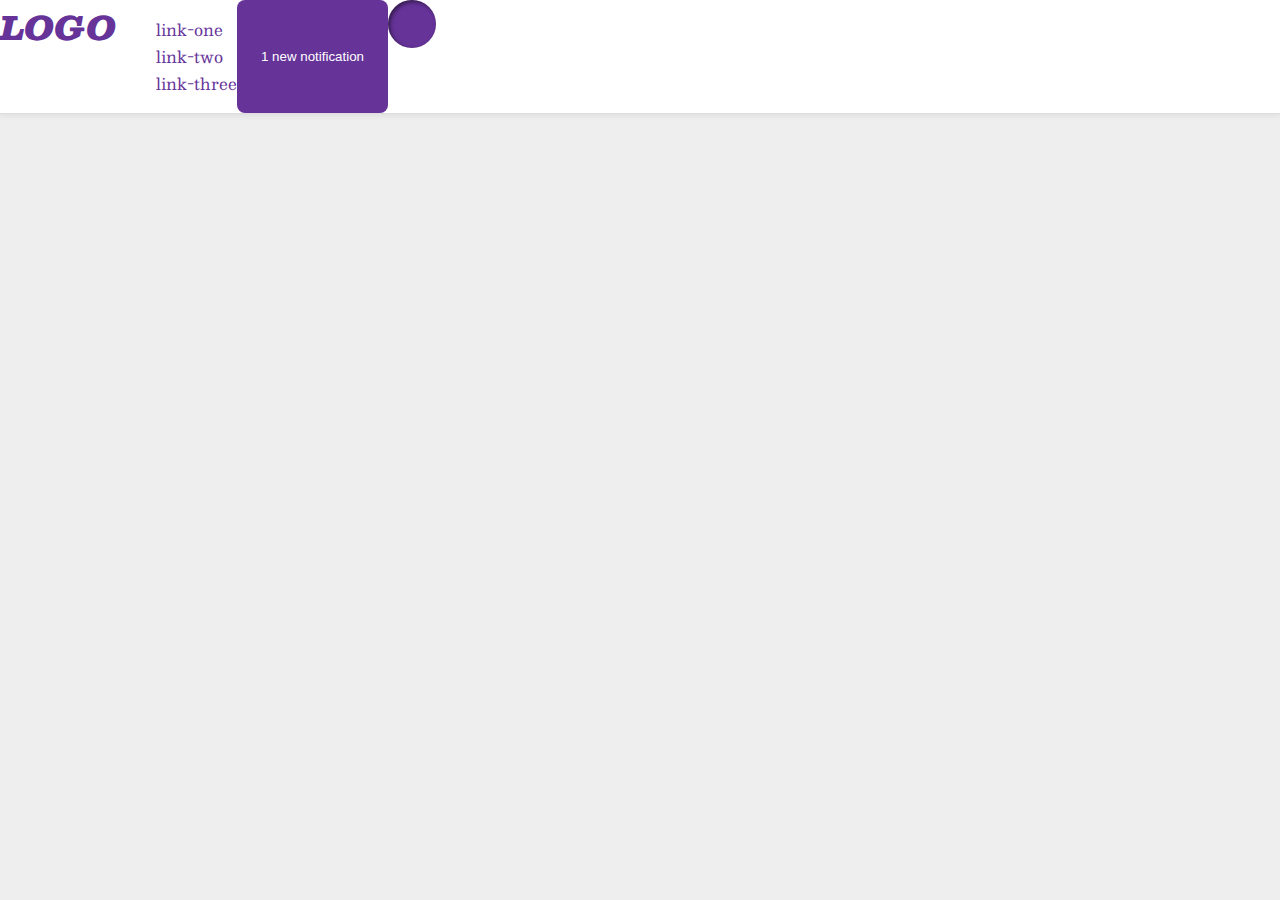
<file: foundations/flex/03-flex-header-2/index.html>
<!DOCTYPE html>
<html lang="en">
  <head>
    <meta charset="UTF-8">
    <meta http-equiv="X-UA-Compatible" content="IE=edge">
    <meta name="viewport" content="width=device-width, initial-scale=1.0">
    <title>Flex Header 2</title>
    <link rel="stylesheet" href="style.css">
  </head>
  <body>
    <div class="header">
      <div class="logo">
        LOGO
      </div>
      <ul class="links">
        <li><a href="https://google.com">link-one</a></li>
        <li><a href="https://google.com">link-two</a></li>
        <li><a href="https://google.com">link-three</a></li>
      </ul>
    <div class="right">
       <button class="notifications">
        1 new notification
       </button>
       <div class="profile-image"></div>
       </div>
    </div>
  </body>
</html>
</file>
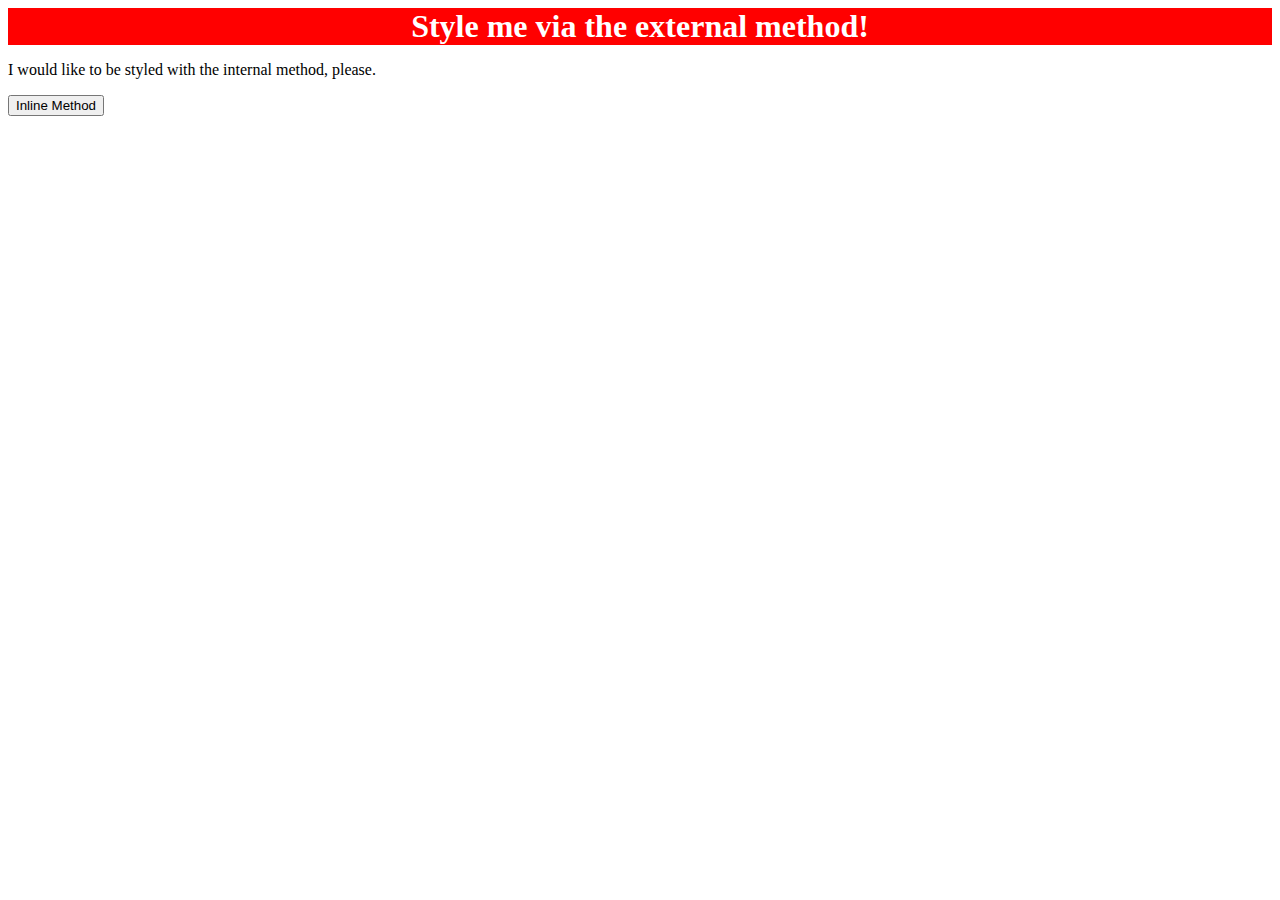
<file: foundations/intro-to-css/01-css-methods/index.html>
<!DOCTYPE html>
<html lang="en">
   <link rel="stylesheet" href="style.css"
  <head>
    <meta charset="UTF-8">
    <meta http-equiv="X-UA-Compatible" content="IE=edge">
    <meta name="viewport" content="width=device-width, initial-scale=1.0">
    <title>Methods for Adding CSS</title>
  </head>
  <body>
    <div>Style me via the external method!</div>
    <p>I would like to be styled with the internal method, please.</p>
    <button>Inline Method</button>
  </body>
</html>
</file>
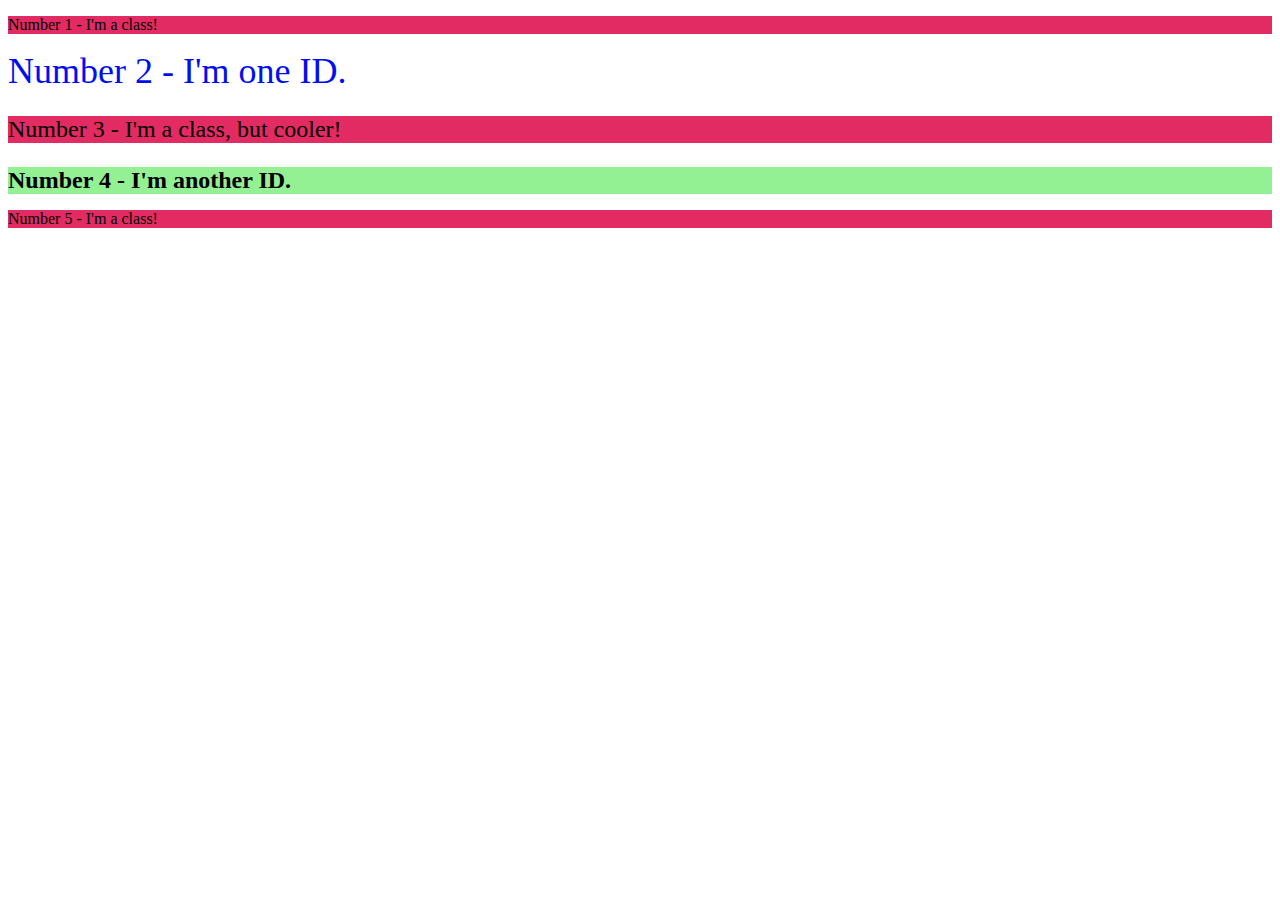
<file: foundations/intro-to-css/02-class-id-selectors/index.html>
<!DOCTYPE html>
<html lang="en">
  <head>
    <meta charset="UTF-8">
    <meta http-equiv="X-UA-Compatible" content="IE=edge">
    <meta name="viewport" content="width=device-width, initial-scale=1.0">
    <title>Class and ID Selectors</title>
    <link rel="stylesheet" href="style.css">
  </head>
  <body>
    <p class="odd">Number 1 - I'm a class!</p>
    <div id="second">Number 2 - I'm one ID.</div>
    <p class="odd adjust-font-size">Number 3 - I'm a class, but cooler!</p>
    <div id="four" class="adjust-font-size">Number 4 - I'm another ID.</div>
    <p class="odd">Number 5 - I'm a class!</p>
  </body>
</html>
</file>
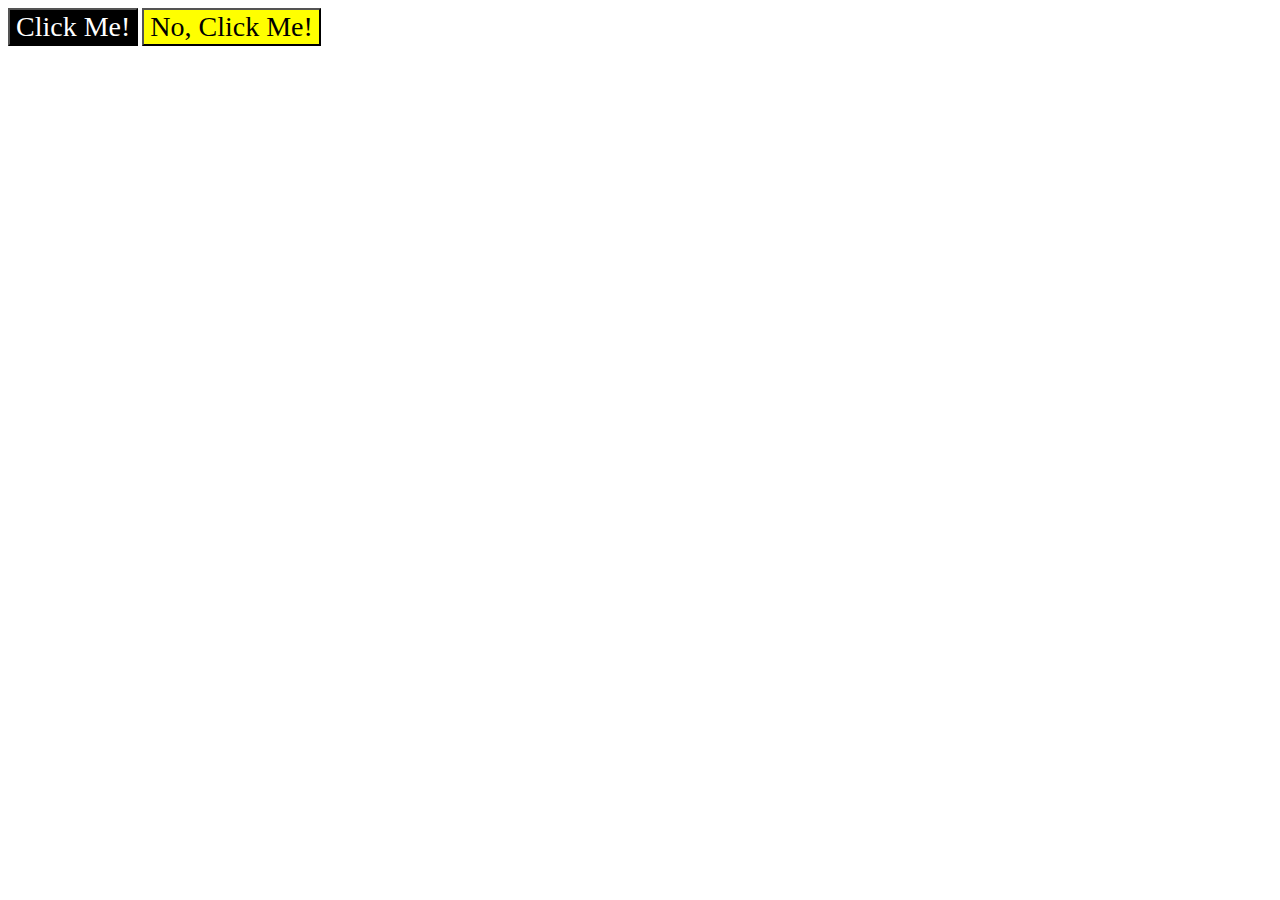
<file: foundations/intro-to-css/03-grouping-selectors/index.html>
<!DOCTYPE html>
<html lang="en">
  <head>
    
    <meta charset="UTF-8">
    <meta http-equiv="X-UA-Compatible" content="IE=edge">
    <meta name="viewport" content="width=device-width, initial-scale=1.0">
    <title>Grouping Selectors</title>
    <link rel="stylesheet" href="style.css">
  </head>
  <body>
    <button class="first" >Click Me!</button>
    <button class="second" >No, Click Me!</button>
  </body>
</html>
</file>
<file: foundations/flex/03-flex-header-2/style.css>
/* this is some magical font-importing.  
you'll learn about it later. */
@import url('https://fonts.googleapis.com/css2?family=Besley:ital,wght@0,400;1,900&display=swap');

body {
  margin: 0;
  background: #eee;
  font-family: Besley, serif;
}

.header {
  background: white;
  border-bottom: 1px solid #ddd;
  box-shadow: 0 0 8px rgba(0,0,0,.1);
  display: flex;
}

.profile-image {
  background: rebeccapurple;
  box-shadow: inset 2px 2px 4px rgba(0,0,0,.5);
  border-radius: 50%;
  width: 48px;
  height: 48px;
}

.logo {
  color: rebeccapurple;
  font-size: 32px;
  font-weight: 900;
  font-style: italic;
}

button {
  border: none;
  border-radius: 8px;
  background: rebeccapurple;
  color: white;
  padding: 8px 24px;
}

a {
  /* this removes the line under our links */
  text-decoration: none;
  color: rebeccapurple;
}
.right{
  display: flex;
  justify-content: flex-end;
}
ul {
  list-style-type: none;
}
</file>
<file: foundations/intro-to-css/01-css-methods/style.css>
div {
   background-color: red;
   color: white;
   font-size: 32px; text-align: center; font-weight: 700;



}
</file>
<file: foundations/intro-to-css/02-class-id-selectors/style.css>
.odd {
background-color: rgb(226, 43, 98);
font-family: Verdana,"dejavue sans" sans-serif;
}

.adjust-font-size{ 
    font-size: 24px;
}

#second {

    color: #000ff0;
    font-size: 36px;
}

#four {background-color: rgb(147, 241, 147);
font-weight: 700;
}
</file>
<file: foundations/intro-to-css/03-grouping-selectors/style.css>
.first,
.second {
    font-size: 28px;
    font-family: 'Times New Roman', Helvetica, sans-serif;
}

.first {background-color: black;
color: white;
}
.second {
background-color: yellow;

}
</file>
